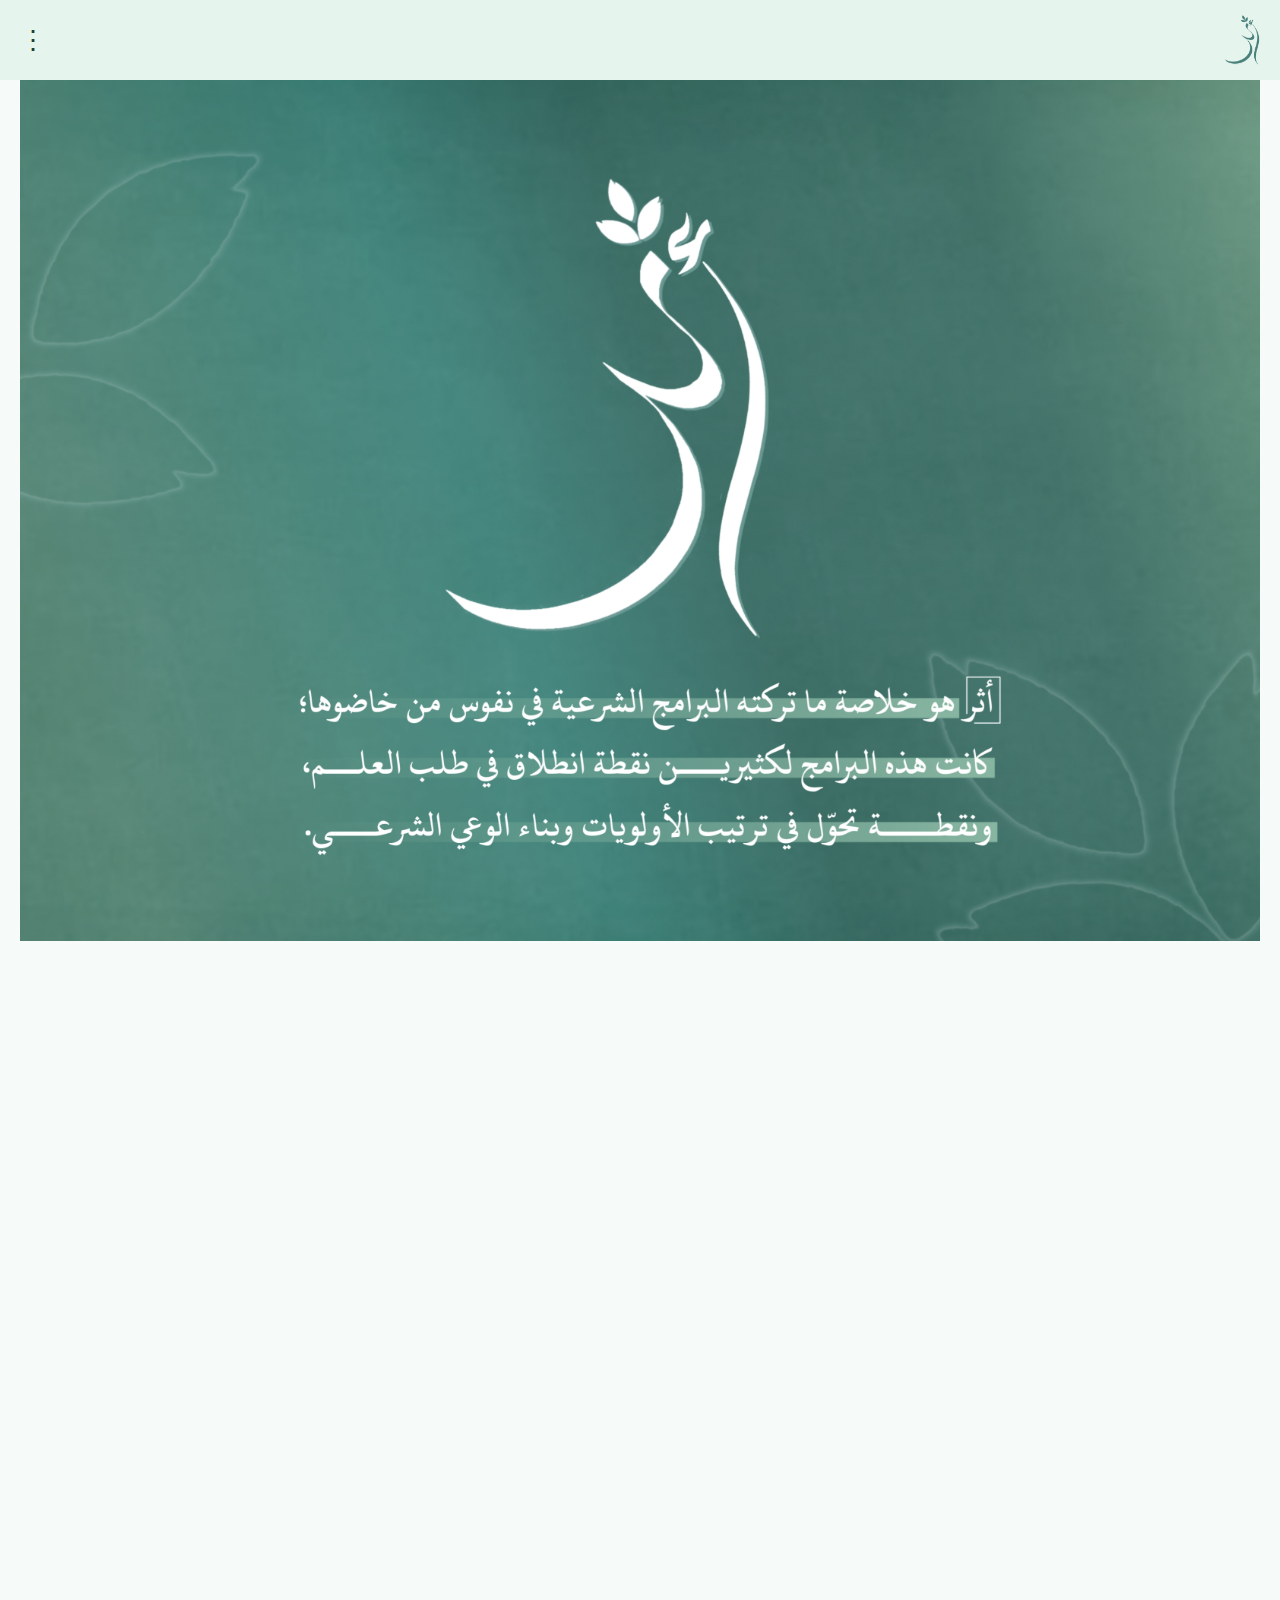
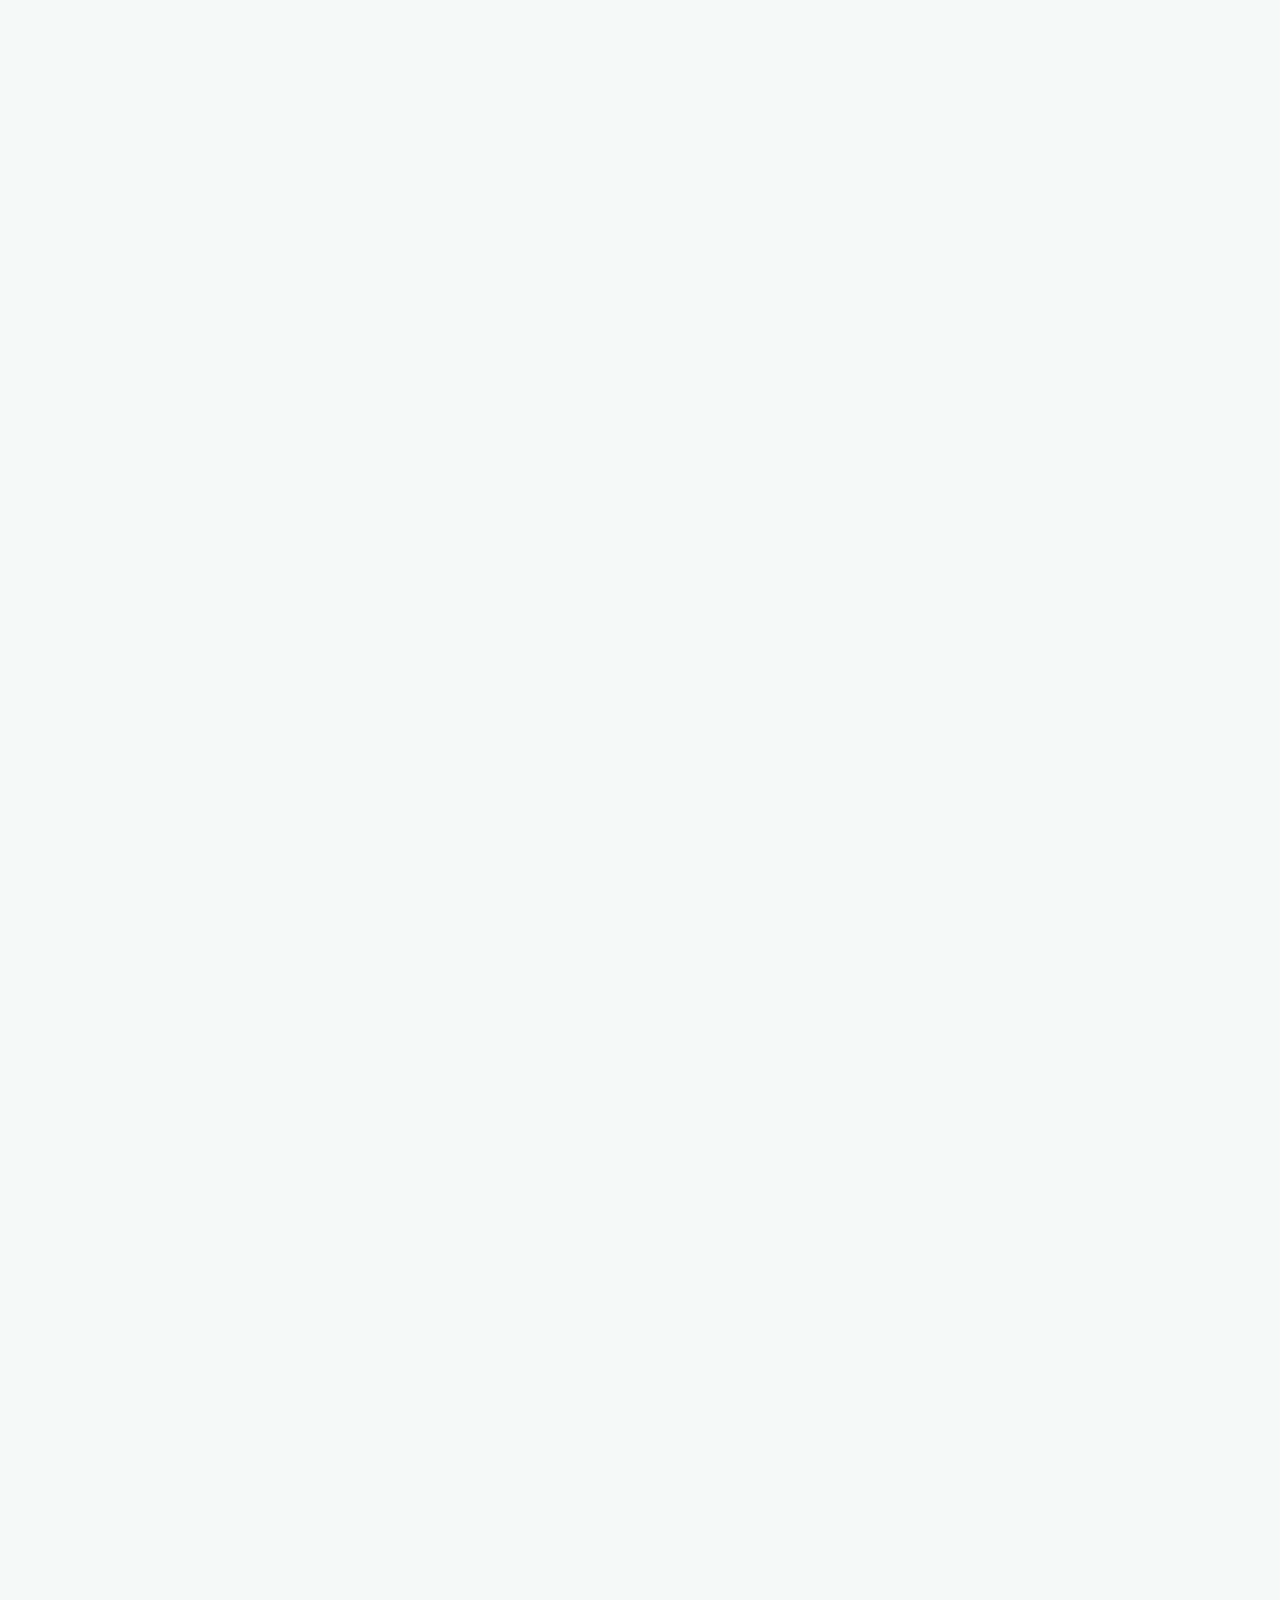
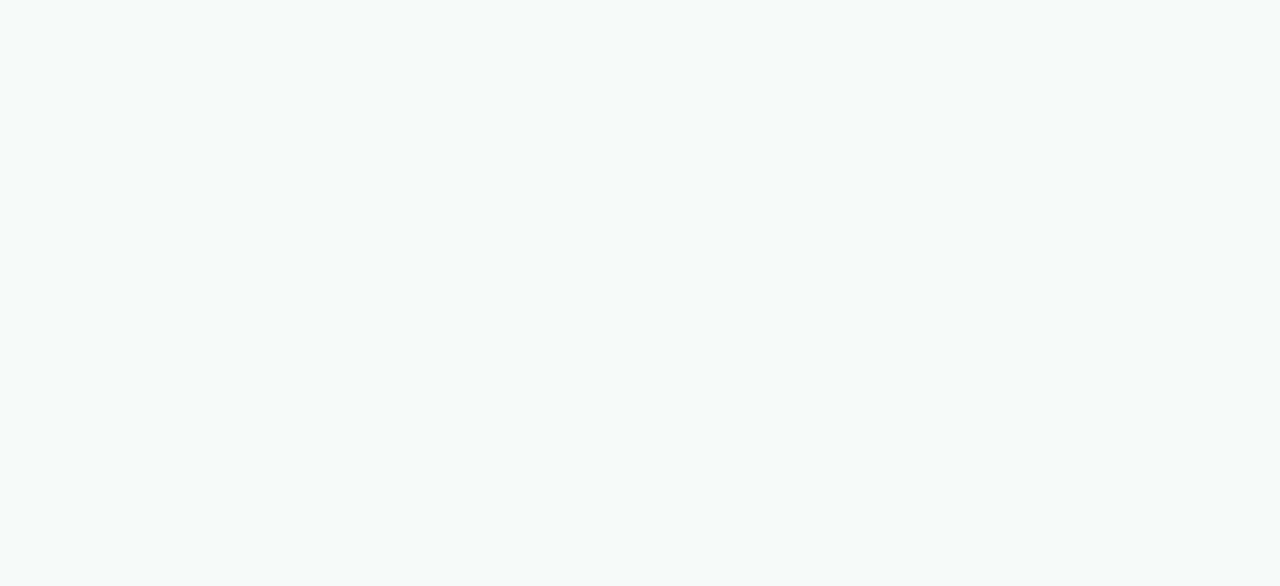
<file: index.html>
<!DOCTYPE html>
<html lang="ar" dir="rtl">
<head>
  <title>أثر</title>
  <meta name="viewport" content="width=device-width, initial-scale=1.0">
  <link rel="stylesheet" href="style.css">
</head>

<body>

<header class="navbar">
  <img src="logo-new.png" alt="شعار أثر" class="logo">

  <nav class="desktop-nav">
    <a href="#about">عن الموقع</a>
    <a href="#programs">البرامج</a>
  </nav>

  <!-- زر المينيو -->
  <input type="checkbox" id="menu-toggle">
  <label for="menu-toggle" class="menu-icon">⋮</label>

  <div class="menu-links">
    <a href="index.html">الصفحة الرئيسية</a>
    <a href="#about">من نحن</a>
    <a href="#programs">البرامج</a>
  </div>
</header>

<section class="hero">
  <div class="hero-content">
    <h1>أثر</h1>
  </div>

  <div class="hero-image">
    <img src="athar-ac.png" alt="صورة الواجهة الرئيسية">
  </div>
</section>

<section id="about" class="section">
  <h2>من نحن</h2>
  <p class="about-text">
    أثر مساحة تُعرض فيها تجارب وآراء الطلبة حول البرامج التعليمية
    الإلكترونية الشرعية التي يُشرف عليها الشيخ أحمد السيد.
  </p>
</section>

<section id="programs" class="section light-bg">
  <h2>البرامج</h2>

  <div class="programs-grid">
    <a href="benaa.html" class="program-card-link">
      <div class="program-card">
        <img src="benaa-logo.png" alt="شعار البناء المنهجي" class="program-logo">
    
        <span class="more">أثر البرنامج</span>
      </div>
    </a>

    <!-- البرنامج الثاني -->
  <a href="program2.html" class="program-card-link">
    <div class="program-card">
      <img src="athar-academy.png" alt="شعار البرنامج الثاني" class="program-logo">
  
      <span class="more">أثر الأكاديمية</span>
    </div>
  </a>
<!-- برنامج البناء الفكري -->
<a href="fikri.html" class="program-card-link">
  <div class="program-card">
    <img src="IMG_20251230_024343_811.png" alt="شعار برنامج البناء الفكري" class="program-logo">

    <span class="more"> أثر البرنامج </span>
  </div>
</a>
    <!-- مدرسة خديجة -->
<a href="fikri.html" class="program-card-link">
  <div class="program-card">
    <img src="IMG_20260417_154944_506.png" alt="شعار مدرسة خديجة" class="program-logo">

    <span class="more"> أثر البرنامج </span>
  </div>
</a>
  </div

</section>
<section class="impact-image-section">
  <img src="IMG_20251230_224057_359.jpg" alt="أثر البرامج الشرعية">
          </section>

<footer class="footer">
  <p>© جميع الحقوق محفوظة لموقع أثر</p>
</footer>

</body>
</html>
</file>
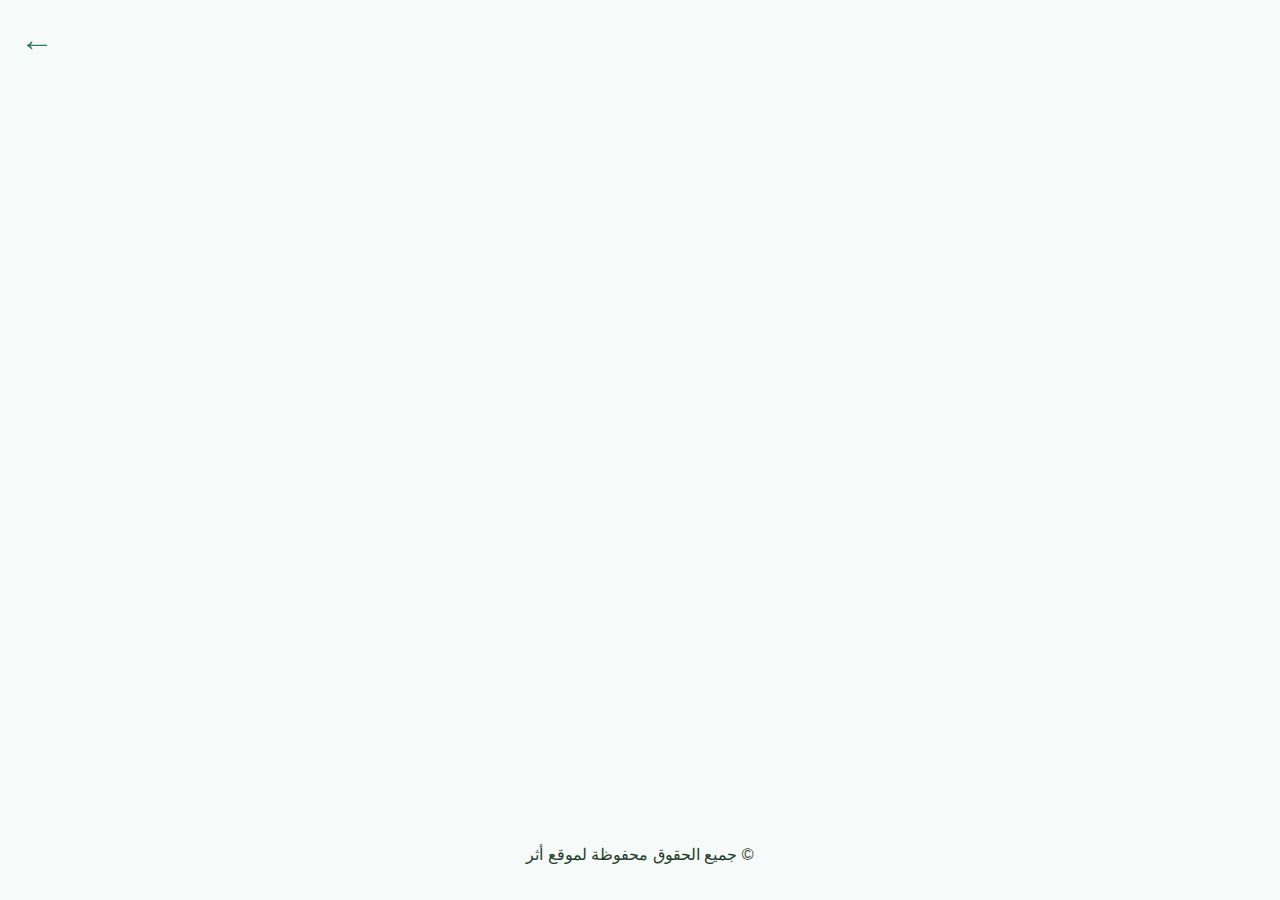
<file: fikri.html>
<!DOCTYPE html>
<html lang="ar" dir="rtl">
<head>
  <meta charset="UTF-8">
  <title>البناء الفكري</title>
  <meta name="viewport" content="width=device-width, initial-scale=1.0">
  <link rel="stylesheet" href="style.css">
</head>

<body>

<a href="index.html" class="back-arrow">←</a>

<section class="program-page">
  <section class="program-hero section">
    <img src="IMG_20251230_024343_811.png" alt="شعار البناء الفكري" class="program-logo-page">

    <h1 class="program-title">برنامج البناء الفكري</h1>

    <p class="program-description">
      يهدف إلى تخريج نُخَب مُتمكّنة في المجال
الفكري الإسلامي عبر تعزيز الهويّة الإسلاميّة
في نُفوسهم وإقامة البناء النقدي القادر على
نقد الاتجاهات الفكريّة المخالفة لها، كما يُعزِّز
فيهم مركزيّة الوحي في السّياق الفكري وأنه
أصل المؤمن ومرجعيّته الأولى.
    </p>
  </section>
</section>

<footer class="footer">
  <p>© جميع الحقوق محفوظة لموقع أثر</p>
</footer>

</body>
</html>
</file>
<file: style.css>
* {
  box-sizing: border-box;
}

/* ===== الأساس ===== */
body {
  margin: 0;
  font-family: Tahoma, sans-serif;
  background: #f6faf8;
  color: #1f3d2b;
  overflow-x: hidden;
}

a {
  text-decoration: none;
  color: inherit;
}

/* ===== الشريط العلوي ===== */
.navbar {
  display: flex;
  justify-content: space-between;
  align-items: center;
  padding: 15px 20px;
  background: #e6f4ee;
}

.logo {
  height: 50px;
}

.desktop-nav a {
  margin-right: 15px;
  font-weight: bold;
}

/* ===== الأقسام ===== */
.section {
  padding: 70px 20px;
  text-align: center;
}

.light-bg {
  background: #eaf7f1;
}

/* ===== صفحة البرنامج ===== */
.program-page section {
  display: flex;
  flex-direction: column;
  align-items: center;
}

.program-hero {
  padding-top: 90px;
}

.program-title {
  font-size: 36px;
  color: #2f7d5a;
  margin-bottom: 20px;
}

.program-description {
  max-width: 800px;
  font-size: 18px;
  line-height: 1.9;
  color: #2f4f3e;
}

/* ===== تجارب الطلبة ===== */
.students-title {
  font-size: 28px;
  color: #2f7d5a;
  margin-bottom: 40px;
}

.students-list {
  display: flex;
  flex-direction: column;
  gap: 30px;
  width: 100%;
  max-width: 800px;
}

.student-card {
  background: #1f3d2b;
  padding: 10px;
  border-radius: 20px;
}

.student-card img {
  width: 100%;
  border-radius: 15px;
  display: block;
}

/* ===== الفوتر ===== */
.footer {
  width: 100vw;
  margin-left: calc(50% - 50vw);
  margin-right: calc(50% - 50vw);
  padding: 20px 10px;
  text-align: center;
}


/* ===== موبايل ===== */
@media (max-width: 768px) {
  .desktop-nav {
    display: none;
  }

  .program-title {
    font-size: 30px;
  }
}
  
/* =========================
   الصفحة الرئيسية – HERO
========================= */

/* الافتراضي: عمودي (موبايل) */
.hero {
  display: flex;
  flex-direction: column;
  align-items: center;
  text-align: center;
  padding: 60px 20px;
}

.hero-image img {
  max-width: 100%;
  height: auto;
  display: block;
  margin-top: 30px;
}

/* ديسكتوب: جنب بعض */
@media (min-width: 769px) {
  .hero {
    flex-direction: row;
    justify-content: space-between;
    text-align: right;
  }

  .hero-content {
    width: 50%;
  }

  .hero-image {
    width: 45%;
  }

  .hero-image img {
    margin-top: 0;
  }
}
/* =========================
   MENU ⋮ (بدون حذف أي شيء)
========================= */

/* إخفاء روابط الديسكتوب دائمًا */
.desktop-nav {
  display: none;
}

/* زر الثلاث نقاط */
.menu-icon {
  font-size: 26px;
  cursor: pointer;
  user-select: none;
}

/* إخفاء checkbox */
#menu-toggle {
  display: none;
}

/* القائمة المنسدلة */
.menu-links {
  display: none;
  position: absolute;
  top: 75px;
  right: 0;
  width: 100%;
  background: #e6f4ee;
  text-align: center;
  z-index: 999;
  border-top: 1px solid #cfe7dc;
}

/* روابط القائمة */
.menu-links a {
  display: block;
  padding: 15px;
  font-weight: bold;
  color: #1f3d2b;
  border-bottom: 1px solid #cfe7dc;
}

.menu-links a:hover {
  background: #dff0e8;
}

/* إظهار القائمة عند الضغط على ⋮ */
#menu-toggle:checked + .menu-icon + .menu-links {
  display: block;
}
/* =========================
   توسيط الهيرو على الديسكتوب
========================= */

@media (min-width: 769px) {
  .hero {
    flex-direction: column;
    align-items: center;
    justify-content: center;
    text-align: center;
  }

  .hero-content,
  .hero-image {
    width: 100%;
  }

  .hero-image {
    margin-top: 30px;
  }
  }
.hero-content h1 {
  display: none;
  }
/* =========================
   تقليل المسافة بين الهيرو ومن نحن
========================= */

/* رفع الصورة لفوق */
.hero {
  padding-top: 20px;   /* كان كبير */
  padding-bottom: 20px;
}

/* رفع الصورة نفسها */
.hero-image {
  margin-top: -20px;
}

/* تقليل المسافة فوق قسم من نحن */
#about.section {
  padding-top: 30px;   /* بدل 70px */
    }
#programs.section {
  padding-top: 30px;   /* كان كبير */
}
.programs-grid {
  display: flex;
  justify-content: center;
  margin-top: 30px;
}

.program-card {
  background: #ffffff;
  width: 300px;
  padding: 30px 20px;
  border-radius: 20px;
  box-shadow: 0 10px 25px rgba(0,0,0,0.08);
  text-align: center;
  transition: transform 0.3s ease;
}

.program-card:hover {
  transform: translateY(-5px);
  }
/* =========================
   ضبط لوغو برنامج البناء
========================= */

.program-logo {
  max-width: 100%;
  width: 160px;          /* تحكم بالحجم */
  height: auto;
  display: block;
  margin: 0 auto 20px;
                               }
.programs-grid {
  display: grid;
  grid-template-columns: repeat(auto-fit, minmax(260px, 1fr));
  gap: 25px;
  justify-items: center;
  }
/* =========================
   توحيد قياس بوكسات البرامج
========================= */

.program-card {
  width: 300px;
  min-height: 320px;   /* نفس ارتفاع البناء المنهجي */
  display: flex;
  flex-direction: column;
  align-items: center;
  justify-content: center;
}
.program-card {
  justify-content: space-between;
  }
/* =========================
   تصغير بوكسات البرامج + جعلها مستطيلة
========================= */

.program-card {
  width: 260px;        /* أصغر من قبل */
  min-height: 220px;   /* مستطيل مش مربع */
  padding: 20px 15px;
  border-radius: 18px;
  display: flex;
  flex-direction: column;
  align-items: center;
  justify-content: center;
  }
/* =========================
   كروت البرامج – نفس القياس والشكل
========================= */

.programs-grid {
  display: grid;
  grid-template-columns: repeat(auto-fit, minmax(260px, 1fr));
  gap: 30px;
  justify-items: center;
}

.program-card {
  width: 260px;
  height: 200px;              /* ارتفاع ثابت */
  background: #ffffff;
  border-radius: 16px;        /* مستطيل ناعم */
  box-shadow: 0 8px 20px rgba(0,0,0,0.08);
  padding: 20px 15px;

  display: flex;
  flex-direction: column;
  align-items: center;
  justify-content: space-between;
}

/* اللوغو */
.program-logo {
  max-width: 140px;
  max-height: 80px;
  object-fit: contain;
  margin-top: 10px;
}

/* النص تحت اللوغو */
.program-card p,
.program-card .more {
  font-size: 15px;
  color: #1f3d2b;
  }
.footer {
  margin-top: 60px;
  padding: 30px 20px;
  }
.program-logo {
  width: 140px;        /* نفس العرض للجميع */
  height: 70px;        /* نفس الارتفاع */
  object-fit: contain; /* يحافظ على النسبة */
  margin: 10px auto 0;
}
html, body {
  height: 100%;
}

body {
  display: flex;
  flex-direction: column;
}

.footer {
  margin-top: auto;   /* هذا هو الحل السحري */
}
/* =========================
   تصغير كروت البرامج بعد حذف النص
========================= */

.program-card {
  height: 160px;            /* أصغر */
  padding: 15px;
  justify-content: center;  /* توسيط عمودي */
  gap: 12px;                /* مسافة خفيفة بين العناصر */
}

/* تحسين النص السفلي */
.program-card .more {
  margin-top: 5px;
  font-size: 15px;
  font-weight: 500;
}
#programs {
  padding-bottom: 120px; /* مسافة واضحة قبل الفوتر */
  }
/* =========================
   كرت مستطيل حقيقي (مثل الصورة)
========================= */

.program-card {
  width: 320px;      /* أعرض */
  height: 140px;     /* أقصر */
  padding: 15px;
  border-radius: 18px;

  display: flex;
  flex-direction: column;
  align-items: center;
  justify-content: center;
  gap: 10px;
}
img[src="program2-logo.png"] {
  width: 165px;   /* كبّره شوي */
  height: auto;
  }
.program-card {
  border: 1.5px solid #2f7d5a;
}
.about-text {
  font-size: 18px;
  line-height: 1.9;
}
/* =========================
   قسم من نحن
========================= */

#about h2 {
  font-size: 44px;   /* عنوان من نحن */
}

#about .about-text {
  font-size: 25px;   /* نص من نحن */
  line-height: 2;
}
/* =========================
   تكبير صورة الواجهة – موبايل فقط
========================= */

@media (max-width: 768px) {

  .hero {
    padding-left: 0;
    padding-right: 0;
  }

  .hero-image {
    width: 100%;
  }

  .hero-image img {
    width: 100vw;        /* عرض الشاشة بالكامل */
    max-width: 100vw;
    margin: 0;
    border-radius: 0;    /* إذا في حواف */
    display: block;
  }
}
/* =========================
   سهم الرجوع
========================= */
.back-arrow {
  position: fixed;
  top: 20px;
  left: 20px;
  font-size: 34px;
  font-weight: bold;
  color: #2f7d5a;
  background: transparent;
  border: none;
  text-decoration: none;
  z-index: 9999;
}

.back-arrow:hover {
  background: #2f7d5a;
  color: #ffffff;
}
/* شعار البرنامج داخل صفحة البرنامج */
.program-logo-page {
  width: 150px;        /* حجم متوسط */
  height: auto;
  margin-bottom: 15px;
}
.section::after {
  content: "";
  display: block;
  width: 60px;
  height: 2px;
  background: #2f7d5a;
  margin: 40px auto 0;
  border-radius: 2px;
}
.program-card {
  box-shadow: 0 6px 18px rgba(0, 0, 0, 0.08);
}
.program-card {
  transition: transform 0.3s ease, box-shadow 0.3s ease;
}

.program-card:hover {
  transform: translateY(-4px);
}
.section h2 {
  letter-spacing: 1px;
}
.program-title {
  letter-spacing: 1.2px;
}
/* =========================
   Animation للكروت
========================= */

.program-card {
  transition: transform 0.35s ease, box-shadow 0.35s ease;
}

.program-card:hover {
  transform: translateY(-6px);
  box-shadow: 0 10px 25px rgba(0, 0, 0, 0.12);
}
/* Animation ظهور الأقسام */
.section {
  opacity: 0;
  transform: translateY(20px);
  animation: sectionFade 0.8s ease forwards;
}

@keyframes sectionFade {
  to {
    opacity: 1;
    transform: translateY(0);
  }
}
.hero-content {
  animation: heroFade 1s ease;
}

@keyframes heroFade {
  from {
    opacity: 0;
    transform: translateY(15px);
  }
  to {
    opacity: 1;
    transform: translateY(0);
  }
}
.back-arrow {
  transition: transform 0.3s ease, background 0.3s ease;
}

.back-arrow:hover {
  transform: scale(1.1);
}
.back-arrow {
  transform: none !important;
}
/* تثبيت حجم شعارات الصفحات الداخلية نهائيًا */
.program-logo-page {
  width: 110px !important;
  height: auto;
  display: block;
  margin: 0 auto 15px;
}
.program-logo-page {
  width: 110px !important;
  height: auto;
  display: block;
  margin: 0 auto 15px;
}
.program-logo-page {
  width: 110px !important;
  height: auto;
  display: block;
  margin: 0 auto 15px;
}

/* ضبط شعار البناء المنهجي داخل صفحته فقط */
.benaa-logo-page {
  width: 100px;   /* عدّلي الرقم حسب الذوق */
}
/* إجبار تعديل شعار البناء المنهجي داخل صفحته */
.program-logo-page.benaa-logo-page {
  width: 100px !important;
}

.impact-image-section {
  position: relative;
  left: 50%;
  right: 50%;
  width: 100vw;
  margin-left: -50vw;
  margin-right: -50vw;
  margin-top: 80px;
}

.impact-image-section img {
  width: 100%;
  height: auto;
  display: block;
  }
.footer {
  width: 100vw;
  margin-left: calc(50% - 50vw);
  margin-right: calc(50% - 50vw);
  padding: 20px 10px;
  text-align: center;
}
.students-end {
  text-align: center;
  padding: 60px 20px 40px;
  color: #2f4f3e;
  font-size: 18px;
  line-height: 2;
}

@media (max-width: 768px) {
  .students-end {
    font-size: 16px;
    padding: 40px 15px 30px;
  }
}
</file>
